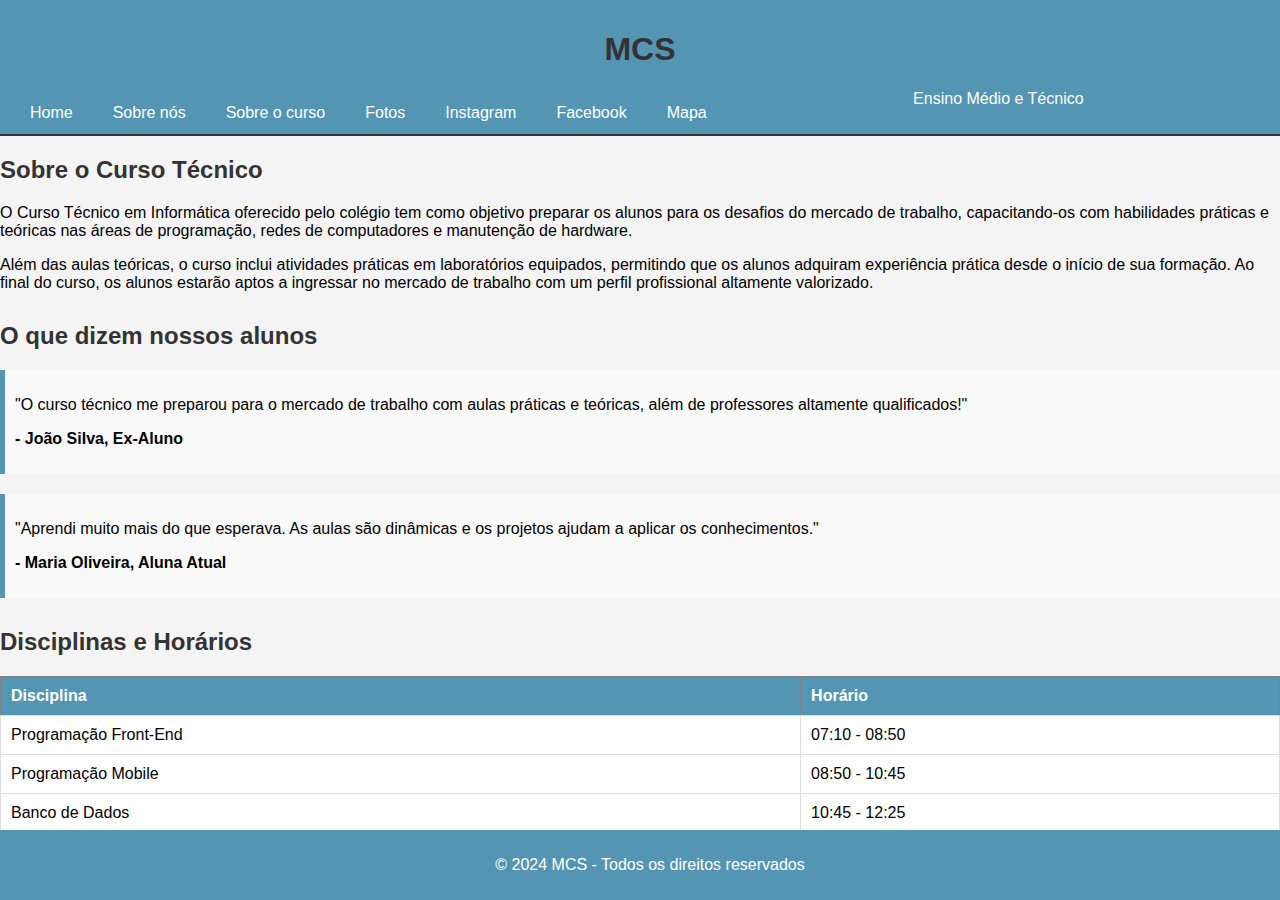
<file: index.html>
<!DOCTYPE html>
<html lang="pt-br">
<head>
    <meta charset="UTF-8">
    <meta http-equiv="X-UA-Compatible" content="IE=edge">
    <meta name="viewport" content="width=device-width, initial-scale=1.0">
    <link rel="shortcut icon" href="favicon.ico" type="image/x-icon">
    <title>MCS</title>
    <link rel="stylesheet" href="style.css">
    <nav>
        <header> 
            <h1>MCS</h1>
            <ul> 
                <a href="#Home">Home</a>
                <a href="#Sobre nós">Sobre nós</a>
                <a href="#Cursos">Sobre o curso</a>
                <a href="#Fotos">Fotos</a>
                <a href="https://www.instagram.com/schuster.cascavel?utm_source=ig_web_button_share_sheet&igsh=ZDNlZDc0MzIxNw==" target="_blank">Instagram</a>
                <a href="https://www.facebook.com/marcosclaudio.schuster?mibextid=ZbWKwL" target="_blank">Facebook</a>
                <a href="https://maps.app.goo.gl/3abXTecarATh297W9">Mapa</a>     
            </ul>
            <p>Ensino Médio e Técnico</p>
        </header>
    </nav>
</head>
<body>

    <section id="Sobre">
        <h2>Sobre o Curso Técnico</h2>
        <p>O Curso Técnico em Informática oferecido pelo colégio tem como objetivo preparar os alunos para os desafios do mercado de trabalho, capacitando-os com habilidades práticas e teóricas nas áreas de programação, redes de computadores e manutenção de hardware.</p>
        <p>Além das aulas teóricas, o curso inclui atividades práticas em laboratórios equipados, permitindo que os alunos adquiram experiência prática desde o início de sua formação. Ao final do curso, os alunos estarão aptos a ingressar no mercado de trabalho com um perfil profissional altamente valorizado.</p>
    </section>


    <!-- Depoimentos dos Alunos -->
    <section id="Depoimentos">
        <h2>O que dizem nossos alunos</h2>
        <div class="depoimento">
            <p>"O curso técnico me preparou para o mercado de trabalho com aulas práticas e teóricas, além de professores altamente qualificados!"</p>
            <p><strong>- João Silva, Ex-Aluno</strong></p>
        </div>
        <div class="depoimento">
            <p>"Aprendi muito mais do que esperava. As aulas são dinâmicas e os projetos ajudam a aplicar os conhecimentos."</p>
            <p><strong>- Maria Oliveira, Aluna Atual</strong></p>
        </div>
    </section>

    <!-- Tabela de Disciplinas e Horários -->
    <section id="Horarios">
        <h2>Disciplinas e Horários</h2>
        <table border="1" cellspacing="0" cellpadding="10">
            <tr>
                <th>Disciplina</th>
                <th>Horário</th>
            </tr>
            <tr>
                <td>Programação Front-End</td>
                <td>07:10 - 08:50</td>
            </tr>
            <tr>
                <td>Programação Mobile</td>
                <td>08:50 - 10:45</td>
            </tr>
            <tr>
                <td>Banco de Dados</td>
                <td>10:45 - 12:25</td>
            </tr>
        </table>
    </section>

    <footer>
        <p>&copy; 2024 MCS - Todos os direitos reservados</p>
    </footer>

</body>
</html>
</file>
<file: style.css>
body {
    font-family: Arial, Helvetica, sans-serif;
    margin: 0;
    padding: 0%;
    background-color: #f4f4f4;
}

header {
    background-color: #5495b3;
    padding: 10px;
    text-align: center;
    color: white;
}

nav {
    background-color: #333;
    overflow: hidden;
}

nav a {
    float: left;
    display: block;
    color: white;
    text-align: center;
    padding: 14px 20px;
    text-decoration: none;
}

nav a:hover {
    background-color: #ddd;
    color: black;
}

.container {
    padding: 20px;
}

h1, h2 {
    color: #333;
}

section {
    margin-bottom: 30px;
}

ul {
    list-style-type: none;
    padding: 0;
}

li {
    margin: 10px 0;
}

footer {
    background-color: #5495b3;
    text-align: center;
    padding: 10px;
    color: white;
    position: fixed;
    bottom: 0;
    width: 100%;
}

/* Estilos adicionais para as novas seções */
.depoimento {
    margin-bottom: 20px;
    background-color: #f9f9f9;
    padding: 10px;
    border-left: 5px solid #5495b3;
}

/* Tabela */
table {
    width: 100%;
    border-collapse: collapse;
    margin-top: 10px;
}

th, td {
    text-align: left;
}

th {
    background-color: #5495b3;
    color: white;
}

td {
    background-color: #ffffff;
    border: 1px solid #ddd;
}
</file>
